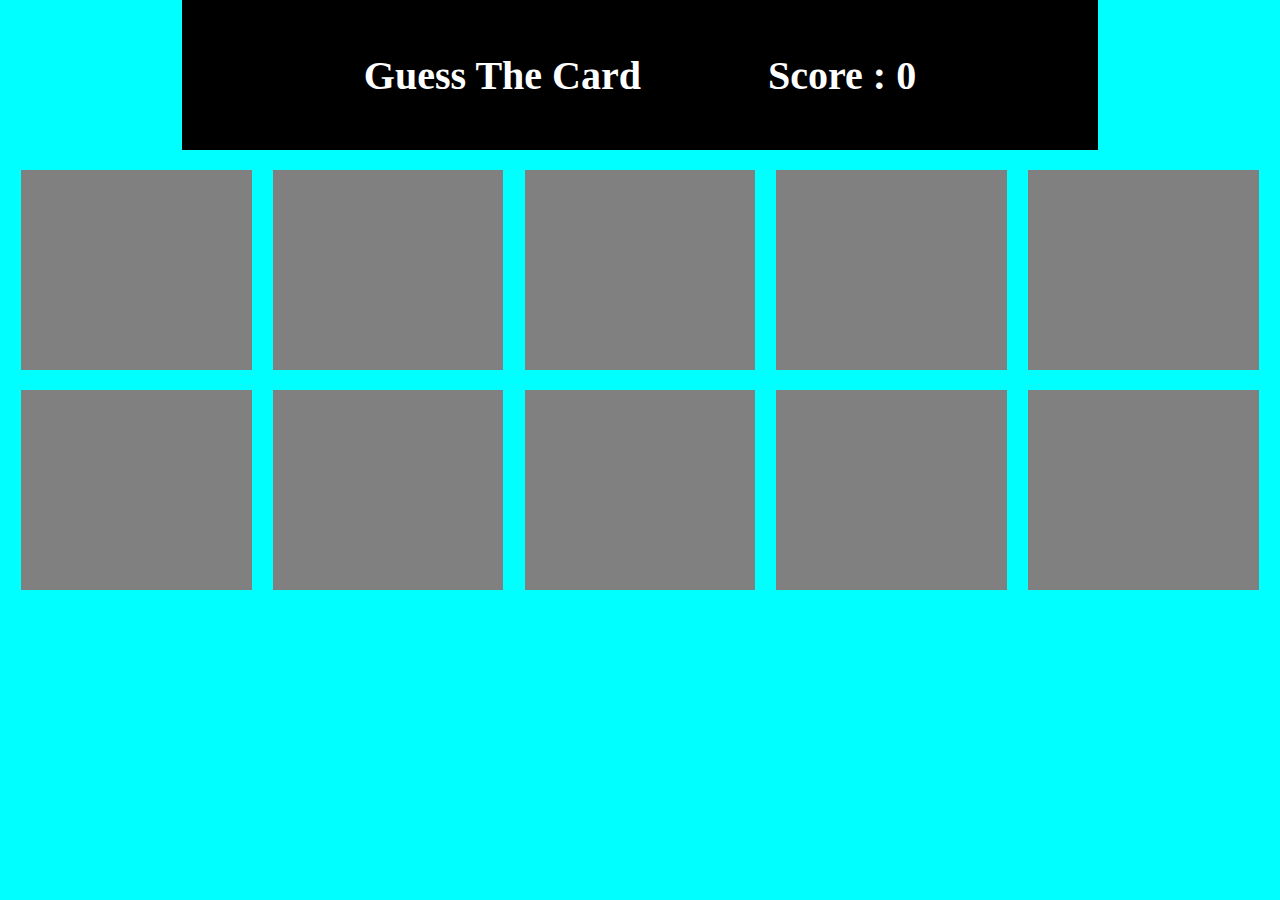
<file: project/index.html>
<!DOCTYPE html>
<html lang="en">
<head>
    <title>Guess the Card</title>
    <link rel="stylesheet" href="index.css">
</head>
<body>
    <div class="master">
        <div class="container">
            <div class="name">
                <h1>Guess The Card</h1>
                <h1>Score : <span id='score'>0</span></h1>
            </div>
        </div>
        <div class="cards" id="cards">

        </div>

    </div>
    <script src="index.js">

    </script>
    
</body>
</html>
</file>
<file: project/index.css>
*{
    margin: 0px;
    padding: 0px;
    font-family: segoe UI;
}
.master{
    width: 100%;
    height: 100vh;
    background-color: aqua;
    display: flex;
    flex-direction: column;
    justify-content:flex-start;
    align-items:center;


}
.container{
    width: 70%;
    height: 150px;
    padding-left: 10px;
    padding-right: 10px;
    background-color: black;
    display: flex;
    flex-direction: column;
    align-items: center;
    justify-content: center;
}
.name{
    width: 90%;
    height: 30px;
    /* background-color: white; */
    display: flex;
    font-size: 20px;
    color: white;
    justify-content: space-evenly;
    align-items: center;
}
.cards{
    width:100%;
    /* background-color: lightgray; */
    display:flex;
    flex-wrap: wrap;
    justify-content: space-evenly;
}

.card{
    height:200px;
    width:18%;
    margin-top: 20px;
    /* background-color: red; */
    background-size:cover;
}

.overlay{
    height:200px;
    width:100%;
    background-color: gray;
}

.opened{
    display:none;
}
</file>
